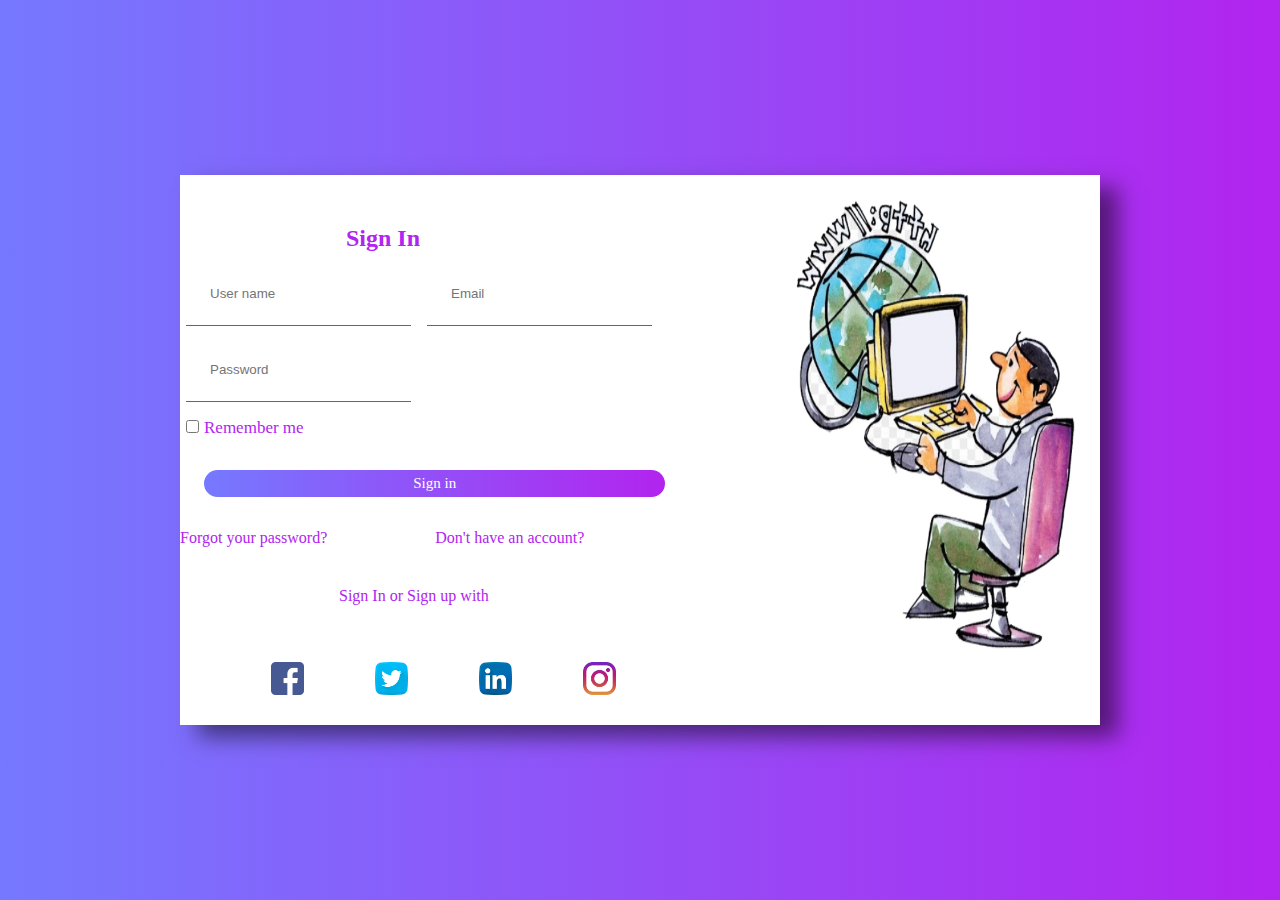
<file: index.html>
<!DOCTYPE html>
<html>
<head>
	<title>my login form</title>
	<link rel="stylesheet" type="text/css" href="css/style.css">
</head>
<body>
	<div class="assignment">
			<div class="image">
				<img src="img/me1.png">
				
			</div>
			   <div class="loginform">

				    <div class="header">
					    <h2>Sign In</h2>
				    </div>

					<input type="text" placeholder="User name" class="cont">
					<input type="email" placeholder="Email" class="cont">
					<input type="Password" placeholder="Password" class="cont">
					    <div class="check">
            	             <input type="checkbox" name="checkbox">Remember me
	            	    </div>
						     <input type="submit" value="Sign in" class="btn">
						
	            	         <a href="forgot.html" target="_blank">Forgot your password?</a>
	            	
	            	         <a href="signup.html" target="_blank">Don't have an account?</a>
	            	         <div class="with">
						<p>Sign In or Sign up with</p>
					</div>
	            	
	          
				</div>
				

				<div class="social">
					<ul>
				<li><a href=""><img src="img/facebook.png"></a></li>
				<li><a href=""><img src="img/twit.png"></a></li>
				<li><a href=""><img src="img/linked.png"></a></li>
				<li><a href=""><img src="img/instra.png"></a></li>
				</ul>
					
				</div>
            
	</div>
		
	

</body>
</html>
</file>
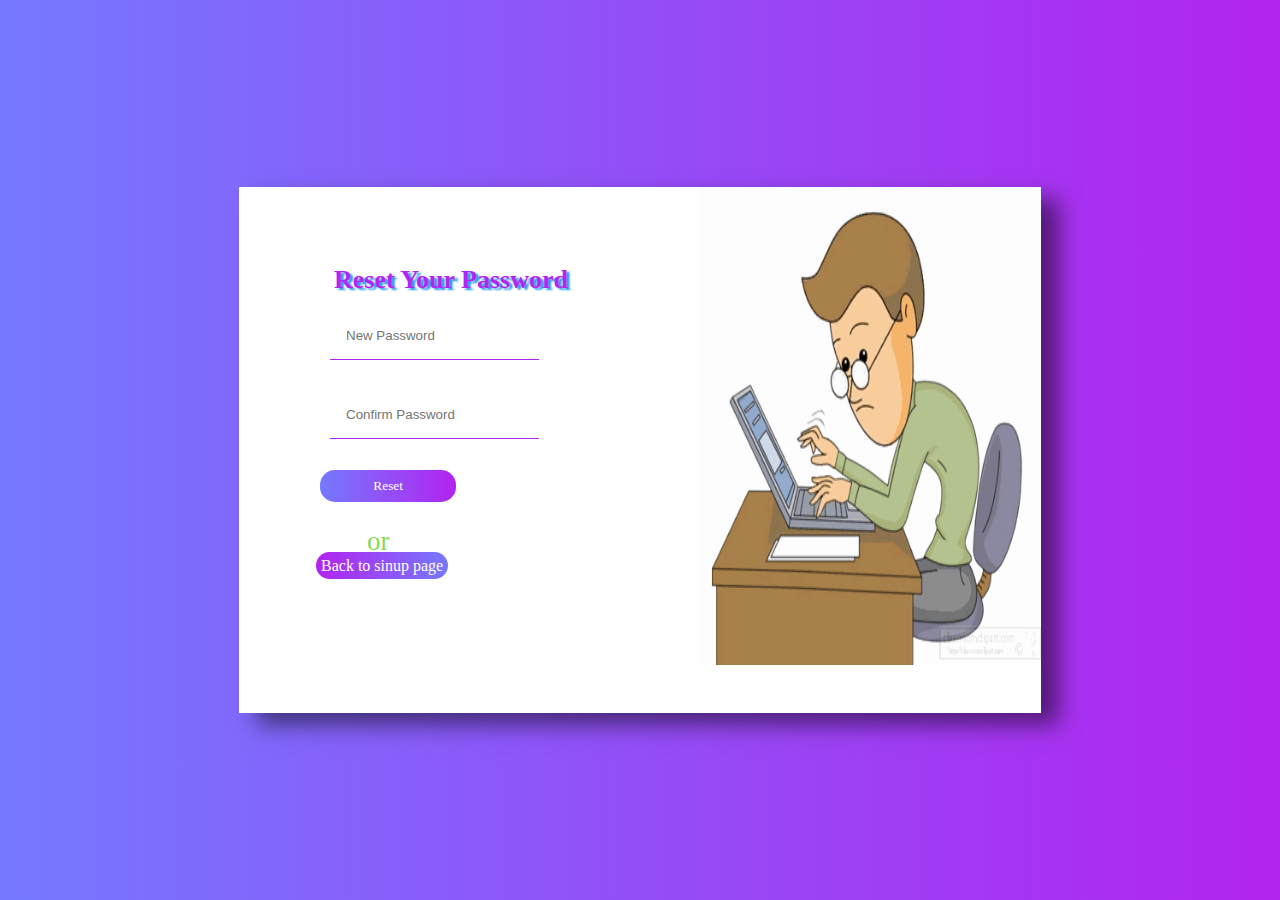
<file: forgot.html>
<!DOCTYPE html>
<html>
<head>
	<title>reset your password</title>
	<link rel="stylesheet" type="text/css" href="css/style2.css">
</head>
<body>
	<div class="reset">
		<div class="image">
			<img src="img/img1.gif">
			
			</div>
			<div class="header">
			Reset Your Password
		    </div>
		    <div class="new">
			<input type="password" placeholder="New Password" class="np"><br>	
		    <input type="password" placeholder="Confirm Password" class="np"><br>
			</div>
        
		<input type="submit" value="Reset" class="btn" ><br>
		<div class="or">
		<p>or</p>
		</div>
		<a href="index.html" class="back">Back to sinup page</a>

	
	</div>

</body>
</html>
</file>
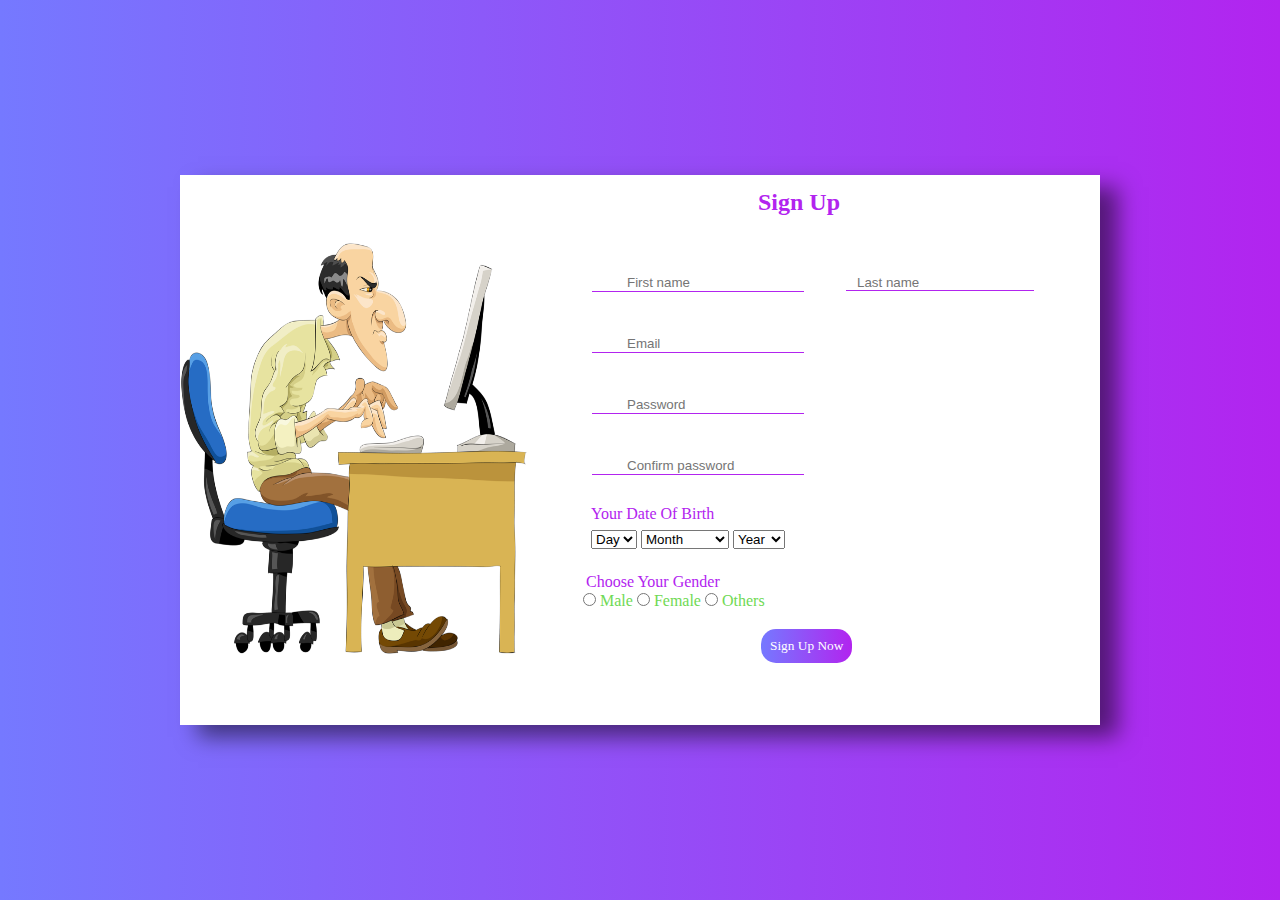
<file: signup.html>
<!DOCTYPE html>
<html>
<head>
	<title>Sign up</title>
	<link rel="stylesheet" type="text/css" href="css/style1.css">
</head>
<body>
	<div class="signup">
		<div class="cont">
			<div class="header">
				<h2> Sign Up</h2>
			</div>
			<div class="form">
				<input type="text" placeholder="First name" class="info">
				<input type="text" placeholder="Last name" class="infor"><br>
				<input type="email" placeholder="Email" class="info"><br>
				<input type="password" placeholder="Password" class="info"><br>
				<input type="password" placeholder="Confirm password" class="info">

				
			</div>
		
		<div class ="other">
			<div class="dob">
				Your Date Of Birth<br>
			</div>
			<div class="date">

				<select name="Day">
					<option>Day</option>
					<option>1</option>
					<option>2</option>
					<option>3</option>
					<option>4</option>
					<option>5</option>
					<option>6</option>
					<option>7</option>
					<option>8</option>
					<option>9</option>
					<option>10</option>
					<option>11</option>
					<option>12</option>
				</select>
				<select name="Month">
					<option>Month</option>
					<option>January</option>
					<option>February</option>
					<option>March</option>
					<option>April</option>
					<option>May</option>
					<option>June</option>
					<option>July</option>
					<option>August</option>
					<option>September</option>
					<option>October</option>
					<option>November</option>
					<option>December</option>
				</select>
				<select name="year">
					<option>Year</option>
					<option>1999</option>
					<option>1998</option>
					<option>1997</option>
					<option>1996</option>
					<option>1995</option>
				</select>

			  </div>
		</div>
		<div class="gender">
			Choose Your Gender<br>
		</div>
		<div class="option">
			<input type="radio" name="gender" value="checked"> Male
			<input type="radio" name="gender"> Female
			<input type="radio" name="gender"> Others
		</div>
		
		<input type="submit" value="Sign Up Now" class="btn">
	   
		</div>
		 <div class="image">
		<img src="img/me2.png">
	</div>
		
   </div>
	

	
	
    
		
	

</body>
</html>
</file>
<file: css/style.css>
*{
		margin: 0px;
}
body{
		 width: 100%;
		 height: 100vh;
		 background: -webkit-linear-gradient(left, #7579ff, #b224ef);
		 font-family: 'Pacifico', cursive;
		 
}
.assignment{
	
	width: 920px;
	height: 550px;
	background-color:#fff;
	position: absolute;
	transform: translate(-50%,-50%);
	top: 50%;
	left: 50%;
	padding: 0px;
	margin: 0px;
	box-sizing: border-box;
	box-shadow:18px 12px 21px rgba(0,0,0,0.5) ;

}
.header{
    width:88px;
    height: 30px;
    padding: 50px 8px 1px 166px;
    color:  #b224ef;
    font-size: 16px;
}
.loginform{
	width: 556px;
	height: 500px;
	
	
}
.image{
	width: 344px;
	height: 500px;
	float: right;
}
.image img{
	width: 344px;
	height:500px;
}
.cont{
	padding: 24px;
	margin: 6px;
	border: none;
	border-bottom: 1px solid #b224ef;
	outline: none;

}
.btn{
	padding:5px;
	margin: 32px 24px;
	width: 83%;
	border-radius: 15px;
	outline: none;
	border: none;
	display: block;
	font-family: 'Pacifico', cursive;
	color: white;
	background: -webkit-linear-gradient(left, #7579ff, #b224ef);
	font-size: 15px;
}
.btn:hover{
	background:-webkit-linear-gradient(left, #b224ef,#7579ff ) ;
	color:white;
	transition: 1000ms ease;
	cursor: pointer;
	font-weight: bold;
}
.check{
	padding: 0px 1px;
	margin:7px 0px 0px 0px;
	color: #b224ef;
	font-size: 17px;
}
input[type="checkbox" i]{
	margin: 5px;
	cursor: pointer;
}
.loginform a{
	text-decoration: none;
	color: #b224ef;
	padding: 0px 104px 0px 0px;
}
.social img{
	width: 33px;
	display: block;
	margin: -33px 0px 0px 31px;
	
}
.social ul li{
	float: left;
	padding: 20px
}
.social ul{
	list-style: none;

}
.social p{
	padding: 0px 0px 0px 139px;
	color: #b224ef;
}
.with p{
      padding: 40px 0px 0px 159px ;
      color: #b224ef;
}
</file>
<file: css/style1.css>
*{
	padding: 0px;
	margin: 0px;
}
body{
	width: 100%;
		 height: 100vh;
		 background: -webkit-linear-gradient(left, #7579ff, #b224ef);
		 font-family: 'Pacifico', cursive;
}
.signup{
	width: 920px;
	height: 550px;
	background-color:#fff;
	position: absolute;
	transform: translate(-50%,-50%);
	top: 50%;
	left: 50%;
	padding: 0px;
	margin: 0px;
	box-sizing: border-box;
	box-shadow:18px 12px 21px rgba(0,0,0,0.5) ;

}
.cont{
	width: 572px;
	height: 550px;
	
	float: right;
}
.image{
	width: 348px;
	height: 550px;
	
}
.image img{
	width: 348px;
	height:413px;
	padding: 67px 0px 0px 0px;
}
.header{
	color:#b224ef;
	padding:14px 230px 0px;

}
.form{
	padding: 30px 1px 0px 64px;
}

.info{
	padding: 29px 0px 1px 35px;
	margin-bottom: 15px;
	border: none;
	border-bottom: 1px solid #b224ef;
	outline: none;

}
.infor{
	padding: 29px 0px 0px 11px;
	margin-left: 38px;
	border: none;
	border-bottom: 1px solid #b224ef;
	outline: none;
}
.dob{
color:#b224ef;
padding: 0px 0px 0px 0px;
}

.gender{
color:#b224ef;
padding: 12px 0px 0px 58px;
}
.btn{
    padding: 9px;
   margin: 4px 233px;
   border-radius: 15px;
   border: none;
   outline: none;
   background: -webkit-linear-gradient(left, #7579ff, #b224ef);
   cursor: pointer;
   color:white;
   font-family: 'Pacifico', cursive;


}
.btn:hover{
	background:-webkit-linear-gradient(left, #b224ef, #7579ff);
	transition: 800ms ease;
	font-weight: bold; 
}
.other{
	padding: 0px 0px 0px 63px;
	margin-top: 15px;
	margin-bottom: 12px;
}
.date{
	padding: 7px 0px 0px 0px;
}
.option{
	padding: 1px 0px 0px 55px;
	color:#6fd954;
	margin-bottom: 15px;
}
</file>
<file: css/style2.css>
*{
	padding: 0px;
	margin: 0px;
}
 body{
 	width: 100%;
		 height: 100vh;
		 background: -webkit-linear-gradient(left, #7579ff, #b224ef);
		 font-family: 'Pacifico', cursive;
 }
 .reset{
 	width: 802px;
 	height: 526px;
 	background: white;
 	top: 50%;
 	left: 50%;
 	position: absolute;
 	transform: translate(-50%,-50%);
 	box-sizing: border-box;
 	box-shadow:18px 12px 21px rgba(0,0,0,0.5) ;
 	padding: 0px;
 	margin: 0px;
 }
.image{
	height: 526px;
	width: 342px;
	float: right;
}
.image img{
	height:478px;
	width: 342px;

}
.header{
     color:#b224ef;
     font-size: 26px;
     margin-top: 78px;
     margin-left: 95px;
     font-weight: 600;
     text-shadow: 3px 2px 2px #2196F3;
}
.new{
	padding:17px 0px 0px 91px;

}
.btn{
		padding: 8px 12px;
	border-radius: 15px;

	outline: none;

	border: none;

	width: 17%;

	margin-left: 81px;
	color: white;
	background: -webkit-linear-gradient(left, #7579ff, #b224ef);
	cursor: pointer;
	font-family: 'Pacifico', cursive;

	}
.btn:hover{
	background:-webkit-linear-gradient(left, #b224ef, #7579ff);
	transition: 800ms ease;
	font-weight: bold; 
}	

.np{
	padding: 16px;

margin-bottom: 13px;

border: none;

border-bottom: 1px solid #b224ef;

outline: none;

display: block;

}
.back{
	text-decoration: none;
	font-family: 'Pacifico', cursive;
	color: white;
	border-radius: 15px;
	margin: 77px;
	padding: 5px;
	background:-webkit-linear-gradient(left, #b224ef, #7579ff);

}
.or{
   padding: 24px 0px 0px 128px;
   color: #87d954;
   font-size: 27px;
}
.back:hover{
	background:-webkit-linear-gradient(left, #b224ef, #7579ff);
	transition: 800ms ease;
	font-weight: bold; 
}
</file>
